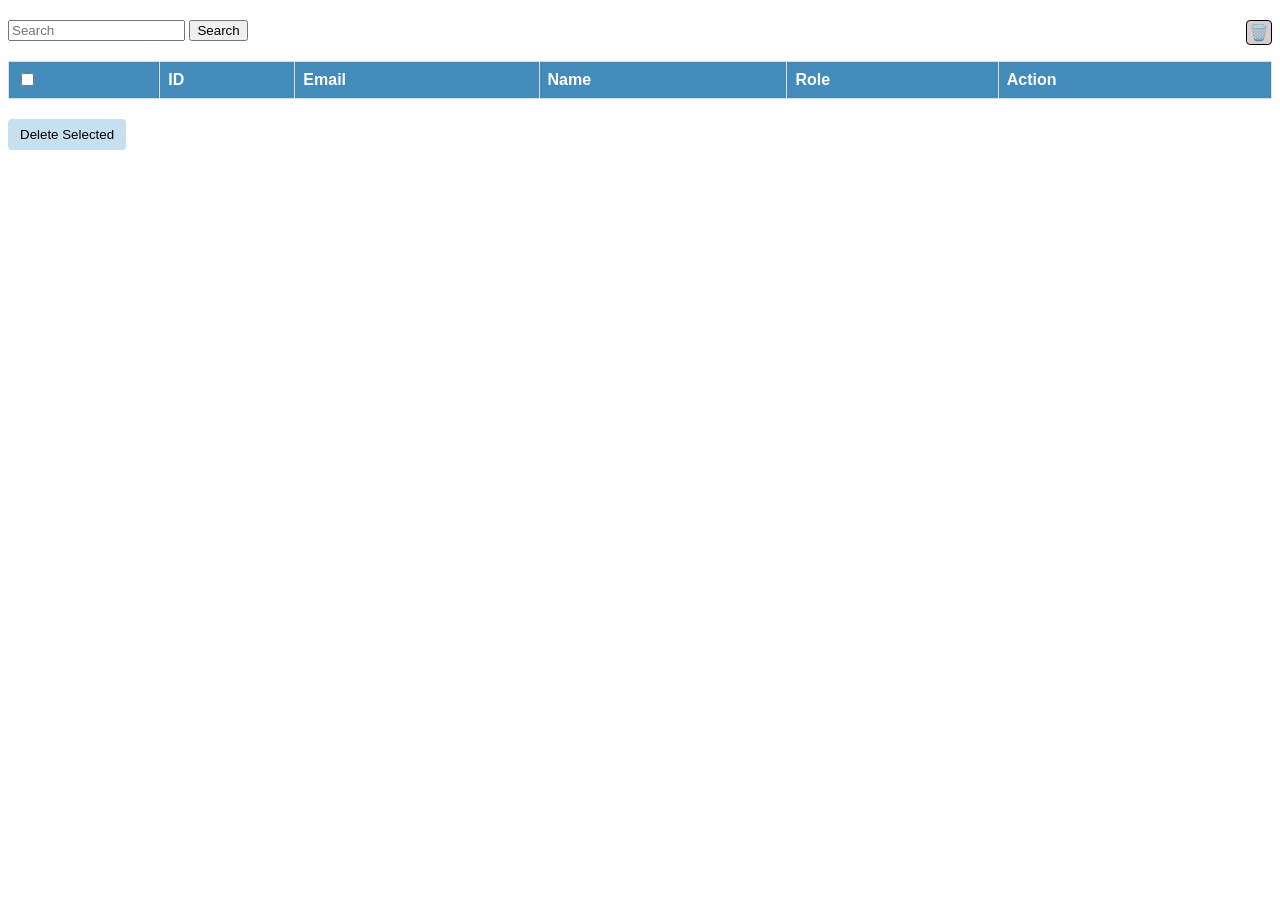
<file: index.html>
<!DOCTYPE html>
<html lang="en">
<head>
  <meta charset="UTF-8">
  <meta name="viewport" content="width=device-width, initial-scale=1.0">
  <title>Admin Dashboard</title>
  <link rel="stylesheet" href="Assignment_internship.css">
</head>
<body>

  <div class="search-bar">
    <input type="text" id="searchInput" placeholder="Search" onkeyup="searchOnEnter(event)">
    <button class="search-icon" onclick="search()">Search</button>
    <span class="bulk-delete-icon" onclick="deleteAll()">🗑️</span>
  </div>
  

  <table>
    <thead>
      <tr>
        <th><input type="checkbox" class="select-all" onchange="selectAll()"></th>
        <th>ID</th>
        <th>Email</th>
        <th>Name</th>
        <th>Role</th>
        <th>Action</th>
      </tr>
    </thead>
    <tbody id="tableBody"><!--table rows are automatically generated using JS --> </tbody>
  </table>

  <div class="pagination" id="pagination"></div>

  <button class="delete-selected-button" onclick="deleteSelected()">Delete Selected</button>
 

  <script src="Assignment_internship.js"></script>
</body>
</html>
</file>
<file: Assignment_internship.css>
body {
    font-family: Arial, sans-serif;
    
  }
  table {
    width: 100%;
    border-collapse: collapse;
    margin-top: 20px;
  }
  th, td {
    border: 1px solid #ddd;
    padding: 8px;
    text-align: left;
  }
  th {
    background-color: #428bbb;
    color: white;
  }
  tr:hover {
    background-color: #f5f5f5;
  }
  .selected {
    background-color: #e0e0e0 !important;
  }
  .pagination {
    display: flex;
    justify-content: center;
    margin-top: 20px;
  }
  .pagination button {
    background-color: #428bbb;
    color: white;
    border: 1px solid #ddd;
    border-radius: 60px;
    padding: 8px 12px;
    cursor: pointer;
  }
  .pagination button:hover {
    background-color: #0d5686;
  }
  .search-bar {
    margin-top: 20px;
  }
  .delete-button {
    background-color: #c7e0f0;
    border: none;
    padding: 2px 2px ;
    border-radius: 4px;
    cursor: pointer;
  }
  .delete-button:hover {
    background-color: #e5130c;
  }
  .delete-selected-button {
    background-color: #c7e0f0;
    border: none;
    padding: 8px 12px ;
    border-radius: 4px;
    cursor: pointer;
  }
  .delete-selected-button:hover {
    background-color: #e5130c;
  }
  .bulk-delete-icon:hover {
    background-color: #e5130c;
  }
  .bulk-delete-icon {
    float: right;
    background-color: #d8cdcc;
    border: solid;
    border-width: thin;
    padding: 2px 2px ;
    border-radius: 4px;
    cursor: pointer;
  }
  .edit-mode input {
    width: 80%;
  }
</file>
